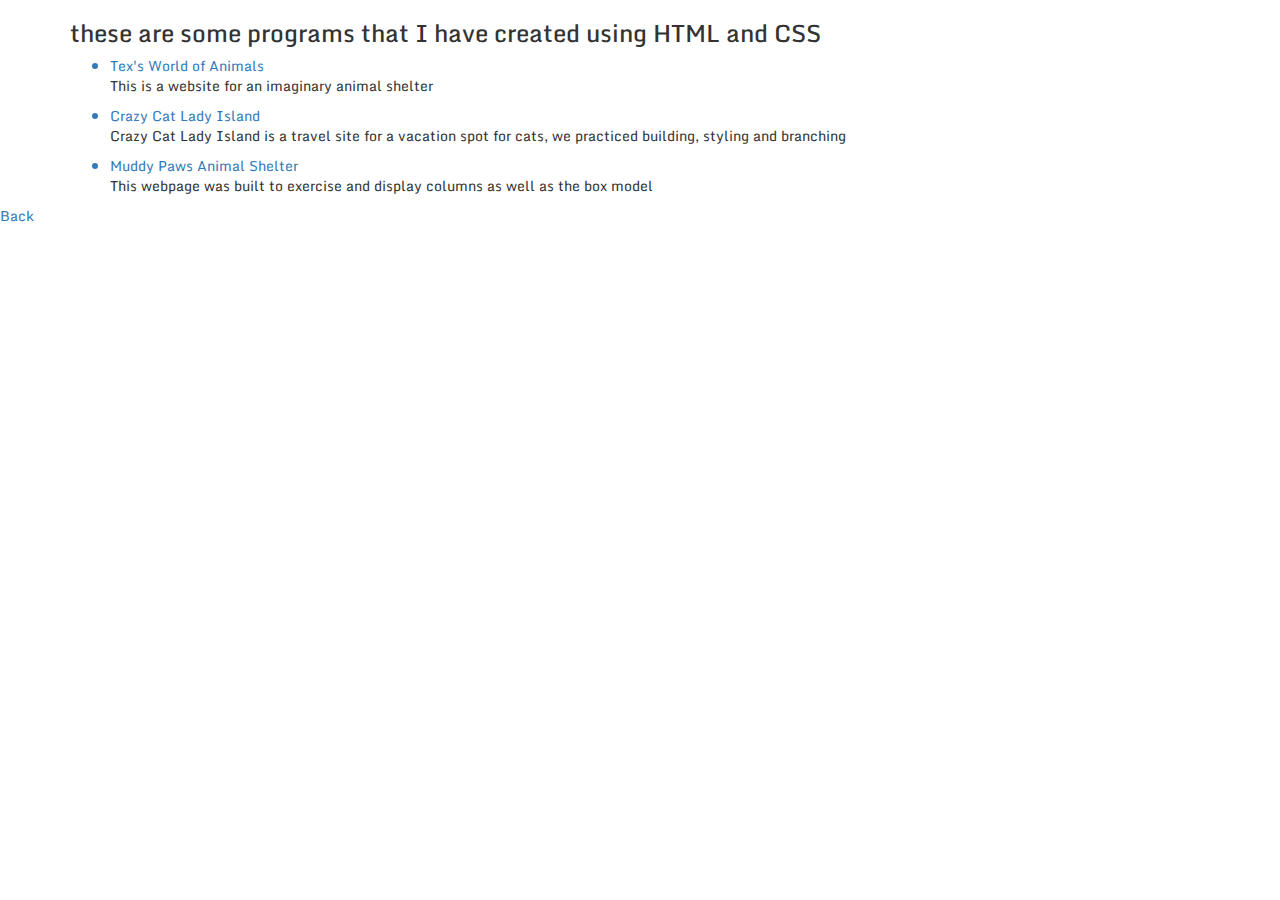
<file: HTML.html>
<!DOCTYPE html>
<html>
  <head>
    <meta charset="utf-8">
    <link href="css/bootstrap.css" rel="stylesheet" type="text/css">
    <link href="css/HTML.css" rel="stylesheet" type="text/css">
      <link href="https://fonts.googleapis.com/css?family=Monda|Righteous" rel="stylesheet">
    <title>HTML</title>
  </head>
  <body>
    <div class="container">
        <h3>these are some programs that I have created using HTML and CSS</h3>
        <ul>
          <a href="https://calvincushman.github.io/Tex-s_Critters"><li>Tex's World of Animals</li></a>
          <p>This is a website for an imaginary animal shelter</p>
          <a href="https://calvincushman.github.io/crazy-cat-lady-island/"><li>Crazy Cat Lady Island</li></a>
          <p>Crazy Cat Lady Island is a travel site for a vacation spot for cats, we practiced building, styling and branching</p>
          <a href="https://calvincushman.github.io/animal-shelter/"><li>Muddy Paws Animal Shelter</li></a>
          <p>This webpage was built to exercise and display columns as well as the box model</p>
        </ul>
    </div>
    <!-- /container -->
    <a href="index.html"><p>Back</p></a>
  </body>
</html>
</file>
<file: css/HTML.css>
body {
  background-image: url("http://www.trucost.com/wp-content/uploads/2016/07/Forest.jpg");
  background-repeat: no-repeat;
  background-size: cover;
  font-family: 'Monda', sans-serif;
}
</file>
